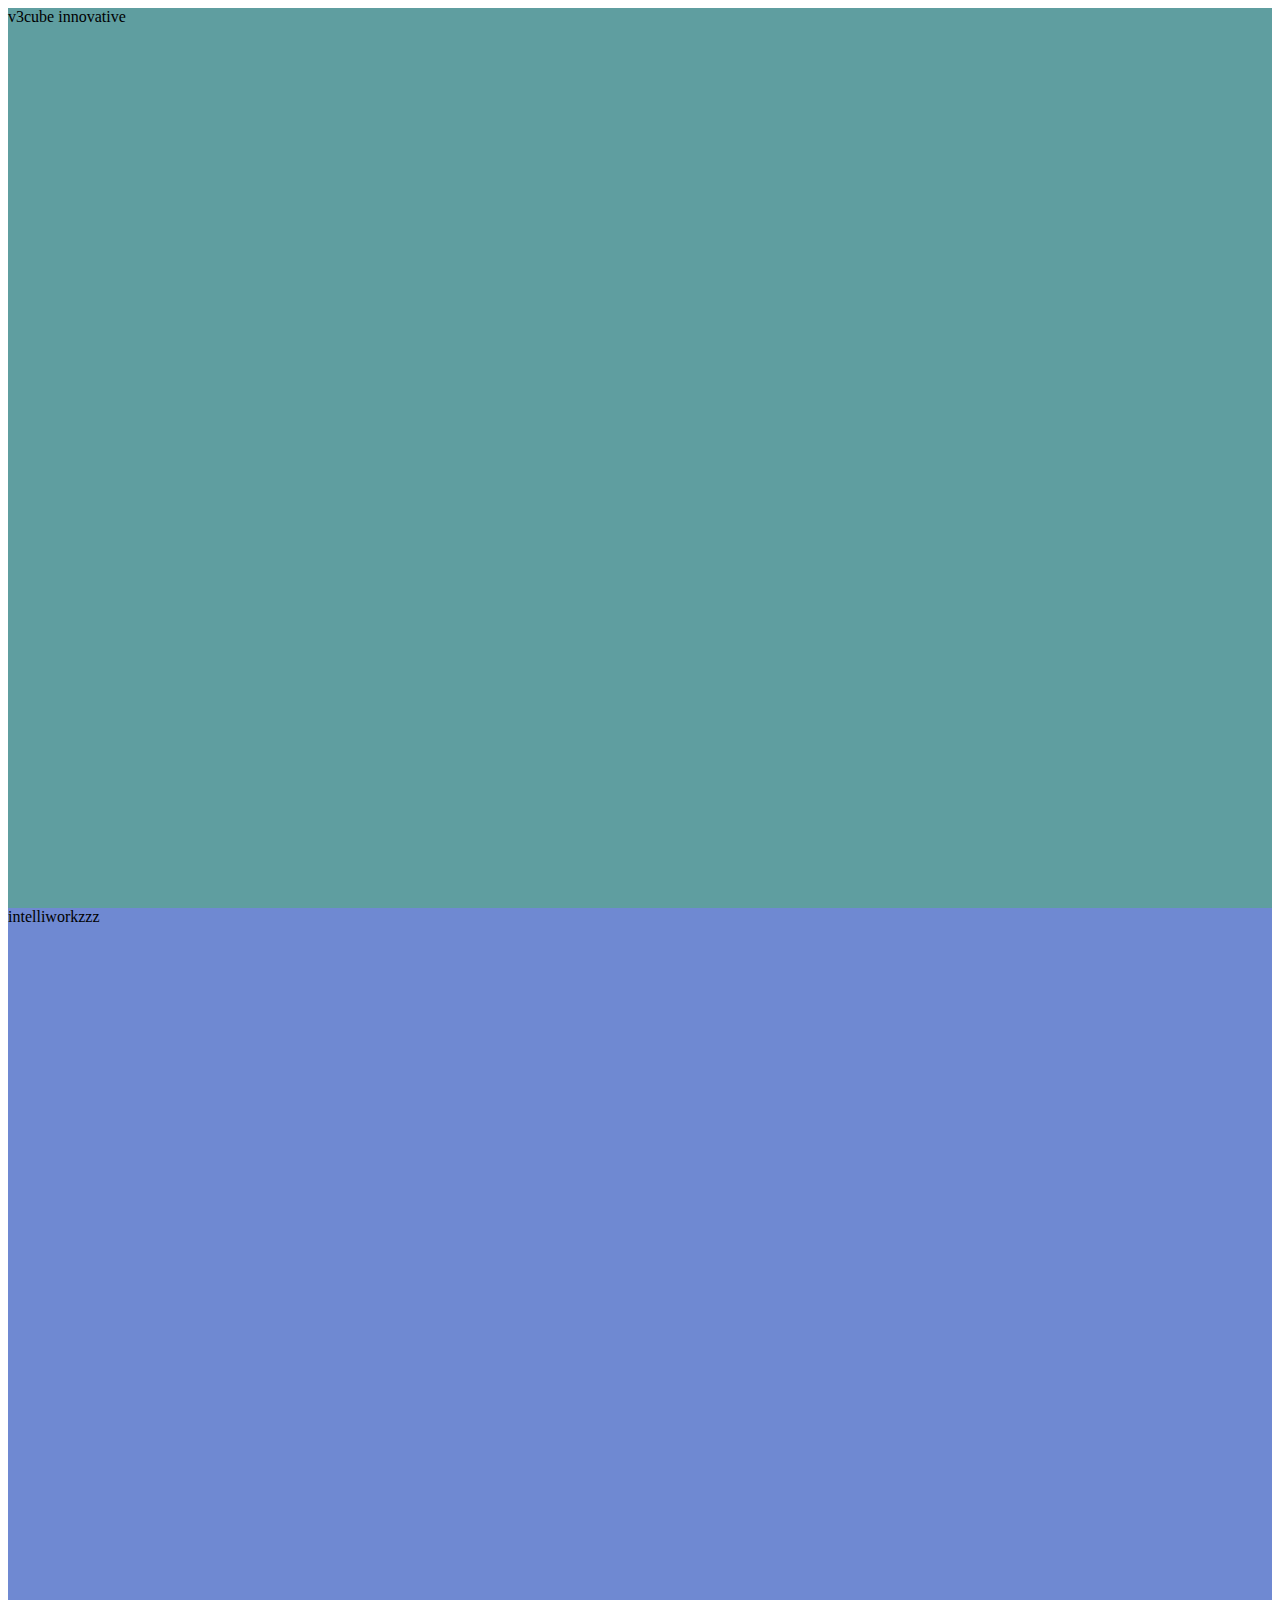
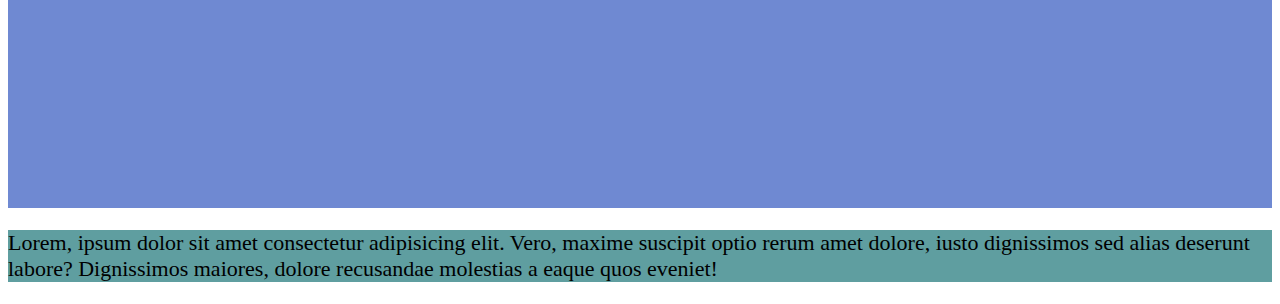
<file: l/index2.html>
<!DOCTYPE html>
<html lang="en">
<head>
    <meta charset="UTF-8">
    <meta http-equiv="X-UA-Compatible" content="IE=edge">
    <meta name="viewport" content="width=device-width, initial-scale=1.0">
    <title>Document</title>
    <link rel="stylesheet" href="style.css">
</head>
<body>
    <div class="abs">v3cube innovative</div>
    <div class="def">intelliworkzzz</div>
    <p>Lorem, ipsum dolor sit amet consectetur adipisicing elit. Vero, maxime suscipit optio rerum amet dolore, iusto dignissimos sed alias deserunt labore? Dignissimos maiores, dolore recusandae molestias a eaque quos eveniet!</p>
</body>
</html>
</file>
<file: l/style.css>
.abs{width: 100%;height: 100vh;background-color: cadetblue;}
.def{width: 100%;height: 100vh;background-color: rgb(111, 137, 210);}

p{font-size: 22px;background-color: cadetblue;}
</file>
